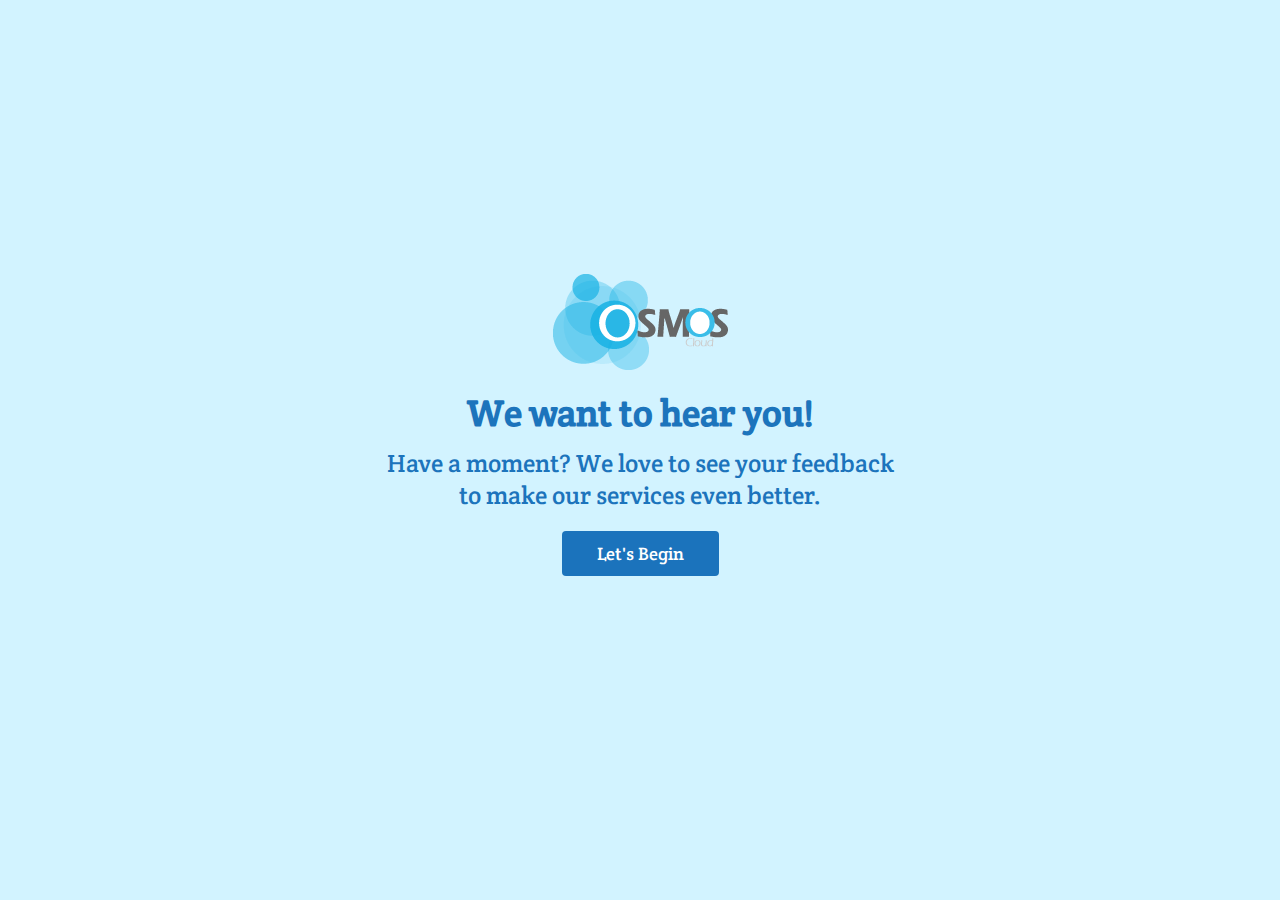
<file: index.html>
<!DOCTYPE html>
<html lang="en">
<!-- Start head -->

<head>
  <!-- Start Meta tags -->
  <meta charset="utf-8">
  <meta http-equiv="X-UA-Compatible" content="IE=edge">
  <meta name="description" content="Sample">
  <meta name="viewport" content="width=device-width, initial-scale=1.0">
  <meta name="keywords" content="Sample">
  <meta name="author" content="John Doe">
  <!-- Start title -->
  <title>Qustionaire</title>
  <!-- Start links -->
  <!-- IE Support -->
  <!--[if lt IE 9]>
    <script src="https://cdnjs.cloudflare.com/ajax/libs/html5shiv/3.7.3/html5shiv-printshiv.min.js"></script>
    <[end if]-->
  <!-- Google font -->
  <link href="https://fonts.googleapis.com/css?family=Crete+Round:400,400i&display=swap&subset=latin-ext"
    rel="stylesheet">
  <!-- Main CSS file -->
  <link rel="stylesheet" href="css/main.css">
</head>
<!-- End head -->
<!-- Start body -->

<body>
  <!-- === Start Front Section === -->
  <section class="front-section">
    <div class="container">
      <div class="content set-h full-h">
        <div class="inner-content text-center">
          <!-- Logo -->
          <div class="logo col-12">
            <img src="images/osmos_logo.png" class="img-fluid" alt="logo">
          </div>
          <!-- Heading -->
          <div class="heading col-12">
            <h1>We want to hear you!</h1>
            <h3>Have a moment? We love to see your feedback to make our services even better.</h3>
          </div>
          <!-- Start Button -->
          <div class="start-btn col-12">
            <button type="button">Let's Begin</button>
          </div>
        </div>
      </div>
    </div>
  </section>
  <!-- === End Front Section === -->

  <!-- === Start Questions Section === -->
  <section class="questions-section">
    <div class="container">
      <div class="content set-h half-h">
        <div class="inner-content">
          <!-- Start Question -->
          <div class="question">
            <div class="question-content dropdown-menu">
              <div class="title">
                <div class="icon">
                  <span class="question-num">1</span>
                  <img src="images/arrow.png" class="img-fluid">
                </div>
                <h2>What is your industry?</h2>
              </div>
              <div class="question-icon">
                <img src="images/profession.png" alt="profession" class="img-fluid">
              </div>
              <div class="input-container drop-menu">
                <div class="input-inner placeholder">
                  <input class="answer-input txtholder" id="select-industry" type="text" readonly>
                  <label>Select your industry</label>
                  <div class="arrow">
                    <img src="images/arrow-down.png" class="img-fluid">
                  </div>
                </div>
                <div class="dropdown">
                  <div class="filter placeholder">
                    <input type="text" class="txtholder">
                    <label>Search...</label>
                  </div>
                  <div class="items">
                    <div class="item">Apparel/Fashion</div>
                    <div class="item">Arts/Crafts</div>
                    <div class="item">Automotive</div>
                    <div class="item">Aviation/Aerospace</div>
                    <div class="item">Business Consultant</div>
                    <div class="item">Business Supplies/Equipment</div>
                    <div class="item">Civil/Social Organization</div>
                    <div class="item">Computer Hardware</div>
                    <div class="item">Computer Software</div>
                    <div class="item">Computer Networking</div>
                    <div class="item">Construction</div>
                    <div class="item">Consumer Electronics</div>
                    <div class="item">Consumer Goods</div>
                    <div class="item">Consumer Services</div>
                    <div class="item">Distribution</div>
                    <div class="item">Entertainment</div>
                    <div class="item">Events Services</div>
                    <div class="item">Facilities Services</div>
                    <div class="item">Furniture</div>
                    <div class="item">Graphic Design/Web Design</div>
                    <div class="item">Home Automation/Domotics</div>
                    <div class="item">Information Technology/IT</div>
                    <div class="item">Legal Services</div>
                    <div class="item">Leisure/Travel</div>
                    <div class="item">Machinery</div>
                    <div class="item">Marketing/Advertising/Sales</div>
                    <div class="item">Medical Equipment</div>
                    <div class="item">Mining</div>
                    <div class="item">Non-Profit</div>
                    <div class="item">Printing</div>
                    <div class="item">Translation</div>
                    <div class="item">Transportation</div>
                    <div class="item">Wholesale</div>
                    <div class="item hide-item">No results found</div>
                  </div>
                </div>
              </div>
            </div>
          </div>
          <!-- End Question -->

          <!-- Start Question -->
          <div class="question">
            <div class="question-content multi-txt">
              <div class="title">
                <div class="icon">
                  <span class="question-num">2</span>
                  <img src="images/arrow.png" class="img-fluid">
                </div>
                <h2>What would you say are the 2 main benefits of using Osmos?</h2>
              </div>
              <div class="question-icon">
                <img src="images/benefits.png" class="img-fluid">
              </div>
              <div class="input-container">
                <div class="input-inner placeholder">
                  <input type="text" class="answer-input txtholder" data-length="5">
                  <label>Type here...</label>
                </div>
                <div class="input-inner placeholder">
                  <input type="text" class="answer-input txtholder" data-length="5">
                  <label>Type here...</label>
                </div>
              </div>
            </div>
          </div>
          <!-- End Question -->

          <!-- Start Question -->
          <div class="question">
            <div class="question-content multi-txt">
              <div class="title">
                <div class="icon">
                  <span class="question-num">3</span>
                  <img src="images/arrow.png" class="img-fluid">
                </div>
                <h2>What was the average time spent creating quotes before Osmos, and how long it takes you now?</h2>
              </div>
              <div class="question-icon">
                <img src="images/time.png" class="img-fluid">
              </div>
              <div class="input-container">
                <div class="input-inner in-note placeholder">
                  <input type="number" class="answer-input txtholder" maxlength="3">
                  <label>Before Osmos</label>
                  <span class="inpute-note">/Minute</span>
                </div>
                <div class="input-inner in-note placeholder">
                  <input type="number" class="answer-input txtholder" maxlength="3">
                  <label>With Osmos</label>
                  <span class="inpute-note">/Minute</span>
                </div>
              </div>
            </div>
          </div>
          <!-- End Question -->

          <!-- Start Question -->
          <div class="question">
            <div class="question-content choose">
              <div class="title">
                <div class="icon">
                  <span class="question-num">4</span>
                  <img src="images/arrow.png" class="img-fluid">
                </div>
                <h2>Have you noticed an increase in quotes sent?</h2>
              </div>
              <div class="question-icon">
                <img src="images/increase.png" class="img-fluid">
              </div>
              <div class="input-container">
                <div class="input-inner">
                  <div class="choose-lbl">
                    <div class="choose-num">A</div>
                    <div class="txt">Yes, big improvement</div>
                    <input type="radio" name="increase-quotes">
                  </div>
                </div>
                <div class="input-inner">
                  <div class="choose-lbl">
                    <div class="choose-num">B</div>
                    <div class="txt">Yes, some improvement</div>
                    <input type="radio" name="increase-quotes">
                  </div>
                </div>
                <div class="input-inner">
                  <div class="choose-lbl">
                    <div class="choose-num">C</div>
                    <div class="txt">No improvement</div>
                    <input type="radio" name="increase-quotes">
                  </div>
                </div>
              </div>
            </div>
          </div>
          <!-- End Question -->

          <!-- Start Question -->
          <div class="question">
            <div class="question-content choose">
              <div class="title">
                <div class="icon">
                  <span class="question-num">5</span>
                  <img src="images/arrow.png" class="img-fluid">
                </div>
                <h2>Have you seen a spike on sales after you started using Osmos?</h2>
              </div>
              <div class="question-icon">
                <img src="images/best.png" class="img-fluid">
              </div>
              <div class="input-container">
                <div class="input-inner">
                  <div class="choose-lbl">
                    <div class="choose-num">A</div>
                    <div class="txt">Yes, but unrelated</div>
                    <input type="radio" name="increase-sales">
                  </div>
                </div>
                <div class="input-inner">
                  <div class="choose-lbl">
                    <div class="choose-num">B</div>
                    <div class="txt">Yes - Not really</div>
                    <input type="radio" name="increase-sales">
                  </div>
                </div>
                <div class="input-inner">
                  <div class="choose-lbl">
                    <div class="choose-num">C</div>
                    <div class="txt">all the same</div>
                    <input type="radio" name="increase-sales">
                  </div>
                </div>
              </div>
            </div>
          </div>
          <!-- End Question -->

          <!-- Start Question -->
          <div class="question">
            <div class="question-content choose">
              <div class="title">
                <div class="icon">
                  <span class="question-num">5</span>
                  <img src="images/arrow.png" class="img-fluid">
                </div>
                <h2>Would you recommend Osmos to friends and family?</h2>
              </div>
              <div class="question-icon">
                <img src="images/recommended.png" class="img-fluid">
              </div>
              <div class="input-container inline no-checkmark">
                <div class="input-inner">
                  <div class="choose-lbl">
                    <img src="images/sad-face.png" class="img-fluid">
                    <input type="radio" name="increase-sales">
                  </div>
                </div>
                <div class="input-inner">
                  <div class="choose-lbl">
                    <img src="images/normal-face.png" class="img-fluid">
                    <input type="radio" name="increase-sales">
                  </div>
                </div>
                <div class="input-inner">
                  <div class="choose-lbl">
                    <img src="images/happy-face.png" class="img-fluid">
                    <input type="radio" name="increase-sales">
                  </div>
                </div>
              </div>
            </div>
          </div>
          <!-- End Question -->

          <!-- Start Question -->
          <div class="question optional">
            <div class="question-content txtarea">
              <div class="title">
                <div class="icon">
                  <span class="question-num">7</span>
                  <img src="images/arrow.png" class="img-fluid">
                </div>
                <h2>Tell us anything</h2>
              </div>
              <div class="question-icon">
                <img src="images/talk.png" class="img-fluid">
              </div>
              <div class="input-container">
                <div class="input-inner placeholder">
                  <textarea class="answer-input txtholder"></textarea>
                  <label>Type here...</label>
                </div>
              </div>
            </div>
          </div>
          <!-- End Question -->

          <!-- Start Question -->
          <div class="question final">
            <div class="question-content">
              <div class="title">
                <h2>Thank You</h2>
              </div>
            </div>
          </div>
          <!-- End Question -->

        </div>
        <!-- Start Accept Button -->
        <div class="accept-btn-container">
          <div class="inner-acc-btn">
            <button class="accept-btn" type="button">
              <span class="txt">OK</span>
              <span class="check-icon">
                <img src="images/check-mark.png" class="img-fluid">
              </span>
            </button>
            <div class="note">press <strong>ENTER</strong></div>
          </div>
        </div>
        <!-- End Accept Button -->

        <!-- Start Progress Bar -->
        <div class="progress-container">
          <div class="progress-bar">
            <div class="progress-text">
              <div class="txt">
                <span class="percentage">0</span>
                % completed
              </div>
            </div>
            <div class="bar"><span class="inner-bar"></span></div>
          </div>
          <div class="control">
            <div class="arrow-control back">
              <img src="images/arrow-down-white.png" class="img-fluid">
            </div>
            <div class="arrow-control next">
              <img src="images/arrow-down-white.png" class="img-fluid">
            </div>
          </div>
        </div>
        <!-- End Progress Bar -->
      </div>
    </div>
  </section>
  <!-- === End Questions Section === -->

  <!-- === Start Review Section === -->
  <!-- === End Review Section === -->

  <!-- ====== Start Scripts ====== -->
  <!-- Main js file -->
  <script src="js/main.js"></script>
</body>
<!-- End body -->

</html>
</file>
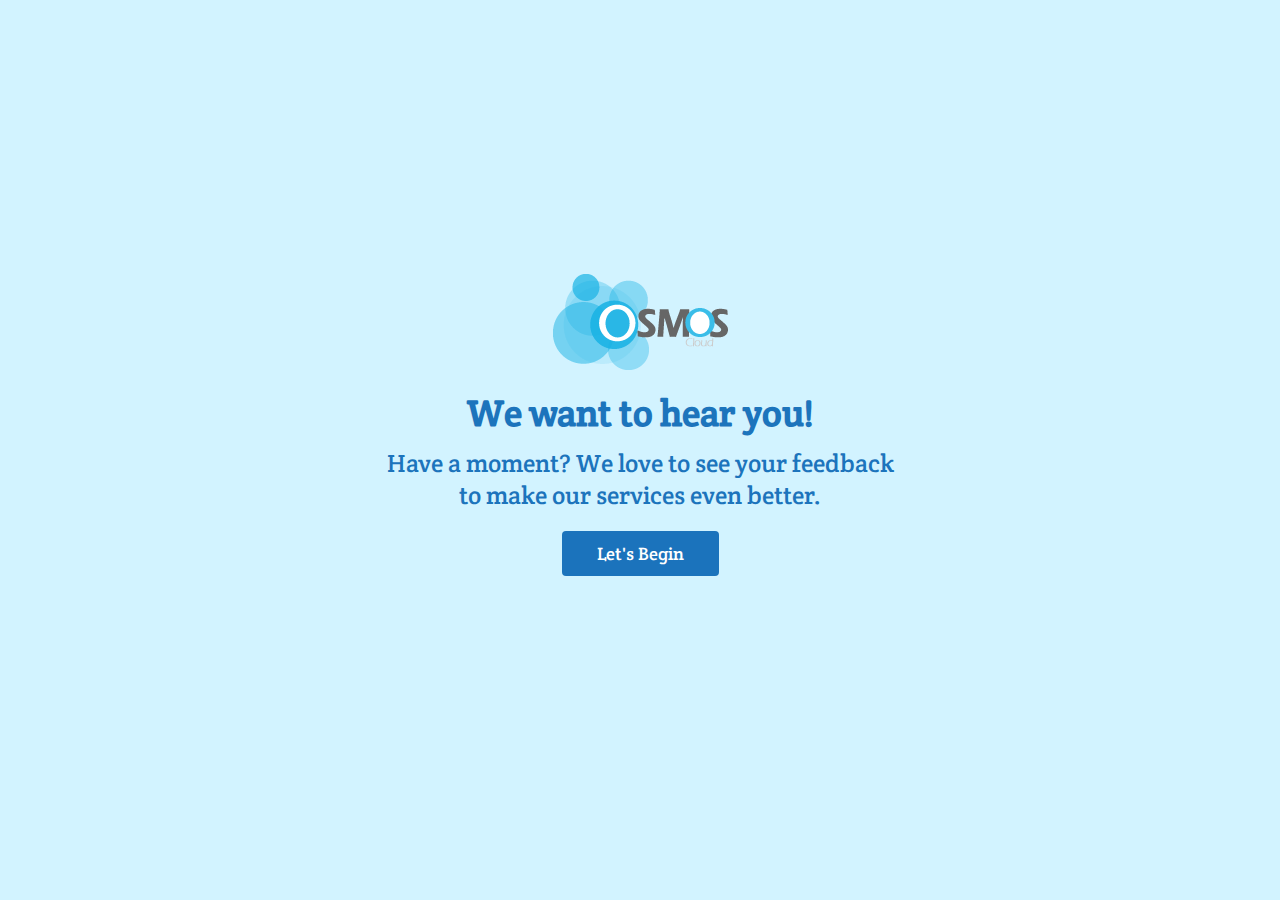
<file: Advanced Quiz/index.html>
<!DOCTYPE html>
<html lang="en">
<!-- Start head -->

<head>
  <!-- Start Meta tags -->
  <meta charset="utf-8">
  <meta http-equiv="X-UA-Compatible" content="IE=edge">
  <meta name="description" content="Sample">
  <meta name="viewport" content="width=device-width, initial-scale=1.0">
  <meta name="keywords" content="Sample">
  <meta name="author" content="John Doe">
  <!-- Start title -->
  <title>Qustionaire</title>
  <!-- Start links -->
  <!-- IE Support -->
  <!--[if lt IE 9]>
    <script src="https://cdnjs.cloudflare.com/ajax/libs/html5shiv/3.7.3/html5shiv-printshiv.min.js"></script>
    <[end if]-->
  <!-- Google font -->
  <link href="https://fonts.googleapis.com/css?family=Crete+Round:400,400i&display=swap&subset=latin-ext"
    rel="stylesheet">
  <!-- Main CSS file -->
  <link rel="stylesheet" href="css/main.css">
</head>
<!-- End head -->
<!-- Start body -->

<body>
  <div class="quiz-wrapper">
    <!-- === Start Front Section === -->
    <section class="front-section">
      <div class="container">
        <div class="content set-h full-h">
          <div class="inner-content text-center">
            <!-- Logo -->
            <div class="logo col-12">
              <img src="images/osmos_logo.png" class="img-fluid" alt="logo">
            </div>
            <!-- Heading -->
            <div class="heading col-12">
              <h1>We want to hear you!</h1>
              <h3>Have a moment? We love to see your feedback to make our services even better.</h3>
            </div>
            <!-- Start Button -->
            <div class="start-btn col-12">
              <button type="button">Let's Begin</button>
            </div>
          </div>
        </div>
      </div>
    </section>
    <!-- === End Front Section === -->

    <!-- === Start Questions Section === -->
    <section class="questions-section">
      <div class="container">
        <div class="content set-h half-h">
          <div class="inner-content">
            <!-- Start Question -->
            <div class="question" question-group="industry" question-type="selectbox" question-target="Computer Software">
              <div class="question-content dropdown-menu">
                <div class="question-order">
                  <div class="icon">
                    <span class="question-num">1</span>
                    <img src="images/arrow.png" class="img-fluid">
                  </div>
                </div>
                <div class="question-inner">
                  <div class="title">
                    <h2>What is your industry?</h2>
                  </div>
                  <div class="question-icon">
                    <img src="images/profession.png" alt="profession" class="img-fluid">
                  </div>
                  <div class="input-container drop-menu">
                    <div class="question-answer input-inner placeholder">
                      <input class="answer-input txtholder" id="select-industry" type="text" readonly>
                      <label>Select your industry</label>
                      <div class="arrow">
                        <img src="images/arrow-down.png" class="img-fluid">
                      </div>
                    </div>
                    <div class="dropdown">
                      <div class="filter placeholder">
                        <input type="text" class="txtholder">
                        <label>Search...</label>
                      </div>
                      <div class="items">
                        <div class="item">Apparel/Fashion</div>
                        <div class="item">Arts/Crafts</div>
                        <div class="item">Automotive</div>
                        <div class="item">Aviation/Aerospace</div>
                        <div class="item">Business Consultant</div>
                        <div class="item">Business Supplies/Equipment</div>
                        <div class="item">Civil/Social Organization</div>
                        <div class="item">Computer Hardware</div>
                        <div class="item">Computer Software</div>
                        <div class="item">Computer Networking</div>
                        <div class="item">Construction</div>
                        <div class="item">Consumer Electronics</div>
                        <div class="item">Consumer Goods</div>
                        <div class="item">Consumer Services</div>
                        <div class="item">Distribution</div>
                        <div class="item">Entertainment</div>
                        <div class="item">Events Services</div>
                        <div class="item">Facilities Services</div>
                        <div class="item">Furniture</div>
                        <div class="item">Graphic Design/Web Design</div>
                        <div class="item">Home Automation/Domotics</div>
                        <div class="item">Information Technology/IT</div>
                        <div class="item">Legal Services</div>
                        <div class="item">Leisure/Travel</div>
                        <div class="item">Machinery</div>
                        <div class="item">Marketing/Advertising/Sales</div>
                        <div class="item">Medical Equipment</div>
                        <div class="item">Mining</div>
                        <div class="item">Non-Profit</div>
                        <div class="item">Printing</div>
                        <div class="item">Translation</div>
                        <div class="item">Transportation</div>
                        <div class="item">Wholesale</div>
                        <div class="item hide-item">No results found</div>
                      </div>
                    </div>
                  </div>
                </div>
              </div>
            </div>
            <!-- End Question -->

            <!-- Start Question -->
            <div class="question">
              <div class="question-content multi-txt">
                <div class="question-order">
                  <div class="icon">
                    <span class="question-num">2</span>
                    <img src="images/arrow.png" class="img-fluid">
                  </div>
                </div>
                <div class="question-inner">
                  <div class="title">
                    <h2>What would you say are the 2 main benefits of using Osmos?</h2>
                  </div>
                  <div class="question-icon">
                    <img src="images/benefits.png" class="img-fluid">
                  </div>
                  <div class="question-answer input-container">
                    <div class="input-inner placeholder">
                      <input type="text" class="answer-input txtholder" data-length="5">
                      <label>Type here...</label>
                    </div>
                    <div class="input-inner placeholder">
                      <input type="text" class="answer-input txtholder" data-length="5">
                      <label>Type here...</label>
                    </div>
                  </div>
                </div>
              </div>
            </div>
            <!-- End Question -->

            <!-- Start Question -->
            <div class="question">
              <div class="question-content multi-txt">
                <div class="question-order">
                  <div class="icon">
                    <span class="question-num">3</span>
                    <img src="images/arrow.png" class="img-fluid">
                  </div>
                </div>
                <div class="question-inner">
                  <div class="title">
                    <h2>What was the average time spent creating quotes before Osmos, and how long it takes you now?</h2>
                  </div>
                  <div class="question-icon">
                    <img src="images/time.png" class="img-fluid">
                  </div>
                  <div class="input-container question-answer">
                    <div class="input-inner in-note">
                      <div class="input-box placeholder">
                        <input type="number" class="answer-input txtholder" maxlength="3">
                        <label>Before Osmos</label>
                      </div>
                      <span class="input-note">/Minute</span>
                    </div>
                    <div class="input-inner in-note">
                      <div class="input-box placeholder">
                        <input type="number" class="answer-input txtholder" maxlength="3">
                        <label>With Osmos</label>
                      </div>
                      <span class="input-note">/Minute</span>
                    </div>
                  </div>
                </div>
              </div>
            </div>
            <!-- End Question -->

            <!-- Start Question -->
            <div class="question" question-child="industry">
              <div class="question-content choose">
                <div class="question-order">
                  <div class="icon">
                    <span class="question-num">4444</span>
                    <img src="images/arrow.png" class="img-fluid">
                  </div>
                </div>
                <div class="question-inner">
                  <div class="title">
                    <h2>Have you noticed an increase in quotes sent?</h2>
                  </div>
                  <div class="question-icon">
                    <img src="images/increase.png" class="img-fluid">
                  </div>
                  <div class="input-container question-answer">
                    <div class="input-inner">
                      <div class="choose-lbl">
                        <div class="choose-num">A</div>
                        <div class="txt">Yes, big improvement</div>
                        <input type="radio" name="increase-quotes" value="Yes, big improvement">
                      </div>
                    </div>
                    <div class="input-inner">
                      <div class="choose-lbl">
                        <div class="choose-num">B</div>
                        <div class="txt">Yes, some improvement</div>
                        <input type="radio" name="increase-quotes" value="Yes, some improvement">
                      </div>
                    </div>
                    <div class="input-inner">
                      <div class="choose-lbl">
                        <div class="choose-num">C</div>
                        <div class="txt">No improvement</div>
                        <input type="radio" name="increase-quotes" value="No improvement">
                      </div>
                    </div>
                  </div>
                </div>
              </div>
            </div>
            <!-- End Question -->

            <!-- Start Question -->
            <div class="question" question-group="quotes" question-type="checkbox" question-target="b">
              <div class="question-content choose">
                <div class="question-order">
                  <div class="icon">
                    <span class="question-num">4</span>
                    <img src="images/arrow.png" class="img-fluid">
                  </div>
                </div>
                <div class="question-inner">
                  <div class="title">
                    <h2>Have you noticed an increase in quotes sent?</h2>
                  </div>
                  <div class="question-icon">
                    <img src="images/increase.png" class="img-fluid">
                  </div>
                  <div class="input-container question-answer">
                    <div class="input-inner">
                      <div class="choose-lbl">
                        <div class="choose-num">A</div>
                        <div class="txt">Yes, big improvement</div>
                        <input type="radio" name="increase-quotes" value="Yes, big improvement">
                      </div>
                    </div>
                    <div class="input-inner">
                      <div class="choose-lbl">
                        <div class="choose-num">B</div>
                        <div class="txt">Yes, some improvement</div>
                        <input type="radio" name="increase-quotes" value="Yes, some improvement">
                      </div>
                    </div>
                    <div class="input-inner">
                      <div class="choose-lbl">
                        <div class="choose-num">C</div>
                        <div class="txt">No improvement</div>
                        <input type="radio" name="increase-quotes" value="No improvement">
                      </div>
                    </div>
                  </div>
                </div>
              </div>
            </div>
            <!-- End Question -->

            <!-- Start Question -->
            <div class="question" question-child="quotes">
              <div class="question-content choose">
                <div class="question-order">
                  <div class="icon">
                    <span class="question-num">44444</span>
                    <img src="images/arrow.png" class="img-fluid">
                  </div>
                </div>
                <div class="question-inner">
                  <div class="title">
                    <h2>Have you noticed an increase in quotes sent?</h2>
                  </div>
                  <div class="question-icon">
                    <img src="images/increase.png" class="img-fluid">
                  </div>
                  <div class="input-container question-answer">
                    <div class="input-inner">
                      <div class="choose-lbl">
                        <div class="choose-num">A</div>
                        <div class="txt">Yes, big improvement</div>
                        <input type="radio" name="increase-quotes" value="Yes, big improvement">
                      </div>
                    </div>
                    <div class="input-inner">
                      <div class="choose-lbl">
                        <div class="choose-num">B</div>
                        <div class="txt">Yes, some improvement</div>
                        <input type="radio" name="increase-quotes" value="Yes, some improvement">
                      </div>
                    </div>
                    <div class="input-inner">
                      <div class="choose-lbl">
                        <div class="choose-num">C</div>
                        <div class="txt">No improvement</div>
                        <input type="radio" name="increase-quotes" value="No improvement">
                      </div>
                    </div>
                  </div>
                </div>
              </div>
            </div>
            <!-- End Question -->

            <!-- Start Question -->
            <div class="question" question-group="sales" question-type="checkbox" question-target="a">
              <div class="question-content choose">
                <div class="question-order">
                  <div class="icon">
                    <span class="question-num">5</span>
                    <img src="images/arrow.png" class="img-fluid">
                  </div>
                </div>
                <div class="question-inner">
                  <div class="title">
                    <h2>Have you seen a spike on sales after you started using Osmos?</h2>
                  </div>
                  <div class="question-icon">
                    <img src="images/best.png" class="img-fluid">
                  </div>
                  <div class="input-container question-answer">
                    <div class="input-inner">
                      <div class="choose-lbl">
                        <div class="choose-num">A</div>
                        <div class="txt">Yes, but unrelated</div>
                        <input type="radio" name="increase-sales" value="Yes, but unrelated">
                      </div>
                    </div>
                    <div class="input-inner">
                      <div class="choose-lbl">
                        <div class="choose-num">B</div>
                        <div class="txt">Yes - Not really</div>
                        <input type="radio" name="increase-sales" value="Yes - Not really">
                      </div>
                    </div>
                    <div class="input-inner">
                      <div class="choose-lbl">
                        <div class="choose-num">C</div>
                        <div class="txt">all the same</div>
                        <input type="radio" name="increase-sales" value="all the same">
                      </div>
                    </div>
                  </div>
                </div>
              </div>
            </div>
            <!-- End Question -->

            <!-- Start Question -->
            <div class="question" question-child="sales">
              <div class="question-content choose">
                <div class="question-order">
                  <div class="icon">
                    <span class="question-num">55555</span>
                    <img src="images/arrow.png" class="img-fluid">
                  </div>
                </div>
                <div class="question-inner">
                  <div class="title">
                    <h2>Have you seen a spike on sales after you started using Osmos?</h2>
                  </div>
                  <div class="question-icon">
                    <img src="images/best.png" class="img-fluid">
                  </div>
                  <div class="input-container question-answer">
                    <div class="input-inner">
                      <div class="choose-lbl">
                        <div class="choose-num">A</div>
                        <div class="txt">Yes, but unrelated</div>
                        <input type="radio" name="increase-sales" value="Yes, but unrelated">
                      </div>
                    </div>
                    <div class="input-inner">
                      <div class="choose-lbl">
                        <div class="choose-num">B</div>
                        <div class="txt">Yes - Not really</div>
                        <input type="radio" name="increase-sales" value="Yes - Not really">
                      </div>
                    </div>
                    <div class="input-inner">
                      <div class="choose-lbl">
                        <div class="choose-num">C</div>
                        <div class="txt">all the same</div>
                        <input type="radio" name="increase-sales" value="all the same">
                      </div>
                    </div>
                  </div>
                </div>
              </div>
            </div>
            <!-- End Question -->

            <!-- Start Question -->
            <div class="question">
              <div class="question-content choose">
                <div class="question-order">
                  <div class="icon">
                    <span class="question-num">6</span>
                    <img src="images/arrow.png" class="img-fluid">
                  </div>
                </div>
                <div class="question-inner">
                  <div class="title">
                    <h2>Would you recommend Osmos to friends and family?</h2>
                  </div>
                  <div class="question-icon">
                    <img src="images/recommended.png" class="img-fluid">
                  </div>
                  <div class="input-container inline no-checkmark question-answer">
                    <div class="input-inner">
                      <div class="choose-lbl">
                        <img src="images/sad-face.png" class="img-fluid">
                        <input type="radio" name="recommend" value="Sad">
                      </div>
                    </div>
                    <div class="input-inner">
                      <div class="choose-lbl">
                        <img src="images/normal-face.png" class="img-fluid">
                        <input type="radio" name="recommend" value="Okay">
                      </div>
                    </div>
                    <div class="input-inner">
                      <div class="choose-lbl">
                        <img src="images/happy-face.png" class="img-fluid">
                        <input type="radio" name="recommend" value="Happy">
                      </div>
                    </div>
                  </div>
                </div>
              </div>
            </div>
            <!-- End Question -->

            <!-- Start Question -->
            <div class="question optional">
              <div class="question-content txtarea">
                <div class="question-order">
                  <div class="icon">
                    <span class="question-num">7</span>
                    <img src="images/arrow.png" class="img-fluid">
                  </div>
                </div>
                <div class="question-inner">
                  <div class="title">
                    <h2>Tell us anything</h2>
                  </div>
                  <div class="question-icon">
                    <img src="images/talk.png" class="img-fluid">
                  </div>
                  <div class="input-container question-answer">
                    <div class="input-inner placeholder">
                      <textarea class="answer-input txtholder"></textarea>
                      <label>Type here...</label>
                    </div>
                  </div>
                </div>
              </div>
            </div>
            <!-- End Question -->

            <!-- Start Question -->
            <div class="question final">
              <div class="question-content">
                <div class="title">
                  <h2>Thank You</h2>
                </div>
              </div>
            </div>
            <!-- End Question -->

          </div>
          <!-- Start Accept Button -->
          <div class="accept-btn-container">
            <div class="inner-acc-btn">
              <button class="accept-btn" type="button">
                <span class="txt">OK</span>
                <span class="check-icon">
                  <img src="images/check-mark.png" class="img-fluid">
                </span>
              </button>
              <div class="note">press <strong>ENTER</strong></div>
            </div>
          </div>
          <!-- End Accept Button -->

          <!-- Start Progress Bar -->
          <div class="progress-container">
            <div class="progress-bar">
              <div class="progress-text">
                <div class="txt">
                  <span class="percentage">0</span>
                  % completed
                </div>
              </div>
              <div class="bar"><span class="inner-bar"></span></div>
            </div>
            <div class="control">
              <button class="arrow-control back" type="button">
                <img src="images/arrow-down-white.png" class="img-fluid">
              </button>
              <button class="arrow-control next" type="button">
                <img src="images/arrow-down-white.png" class="img-fluid">
              </button>
            </div>
          </div>
          <!-- End Progress Bar -->
        </div>
      </div>
    </section>
    <!-- === End Questions Section === -->

    <!-- === Start Review Section === -->
    <!-- === End Review Section === -->
  </div>

  <!-- ====== Start Scripts ====== -->
  <!-- Main js file -->
  <script src="js/main.js"></script>
</body>
<!-- End body -->

</html>
</file>
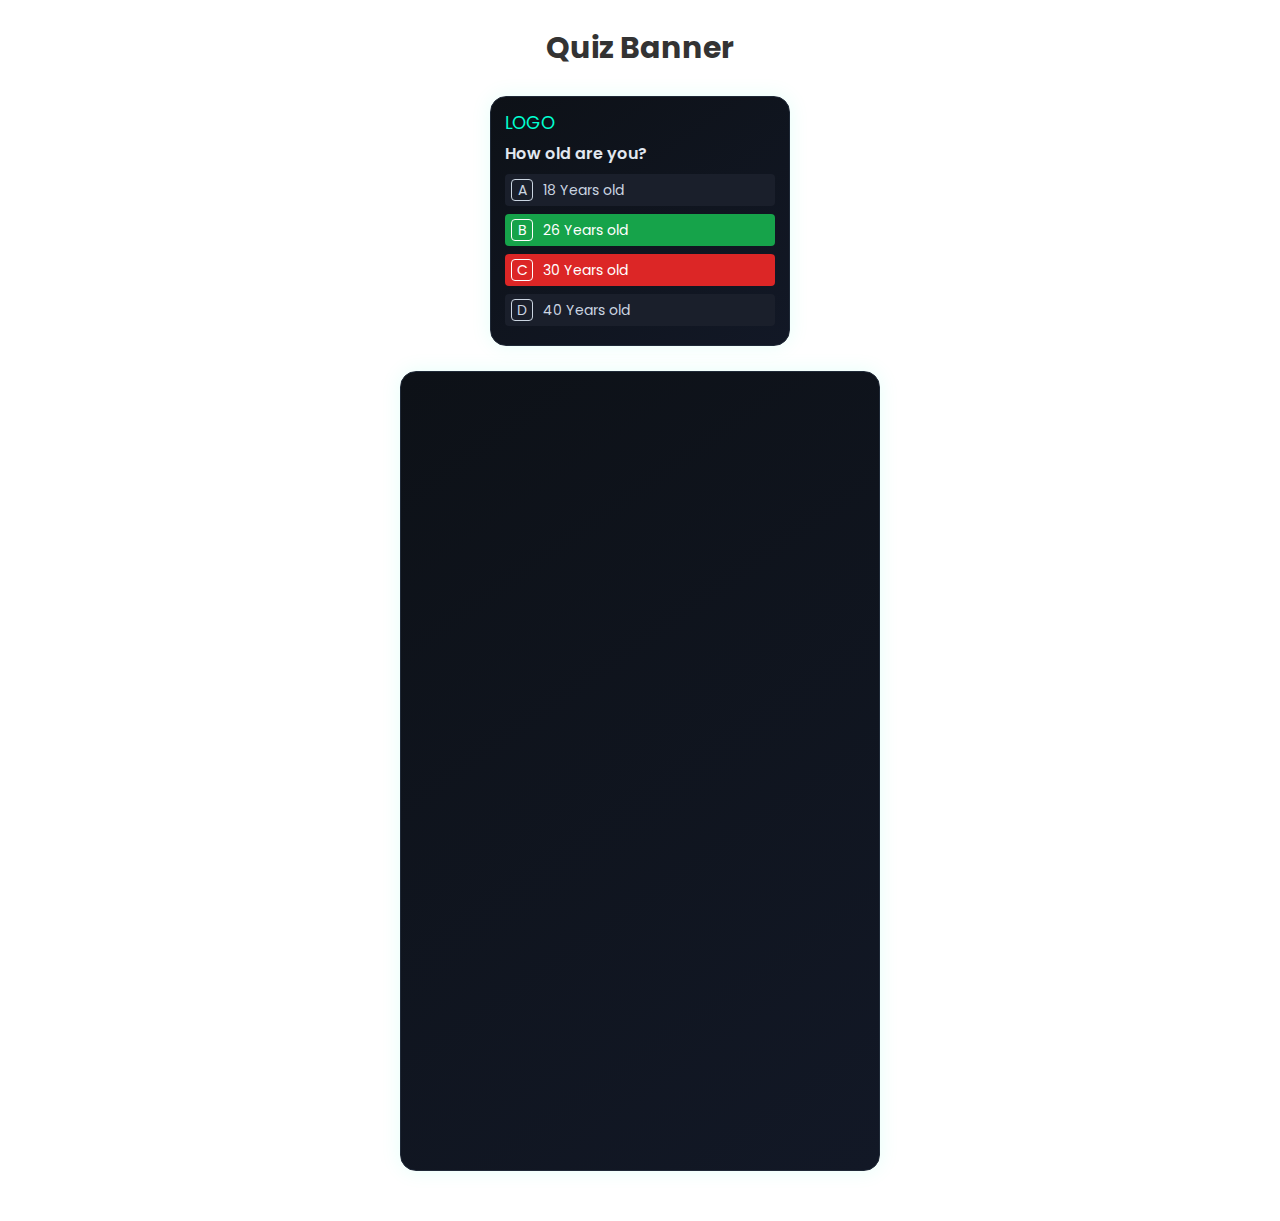
<file: Mini Basic Quiz/index.html>
<!DOCTYPE html>
<html lang="en">
<head>
  <meta charset="UTF-8">
  <meta name="viewport" content="width=device-width, initial-scale=1.0">
  <title>Document</title>
  <link rel="stylesheet" href="style.css">
  <link rel="preconnect" href="https://fonts.googleapis.com">
  <link rel="preconnect" href="https://fonts.gstatic.com" crossorigin>
  <link href="https://fonts.googleapis.com/css2?family=Poppins:ital,wght@0,100;0,200;0,300;0,400;0,500;0,600;0,700;0,800;0,900;1,100;1,200;1,300;1,400;1,500;1,600;1,700;1,800;1,900&family=Roboto:ital,wght@0,100..900;1,100..900&display=swap" rel="stylesheet">
</head>
<body>

  <main class="wrapper">
    <div class="heading">
      <h1>Quiz Banner</h1>
    </div>
    <!-- === *** Start Banner 1 *** === -->
    <section class="banner-container banner-1">
      <div class="content">
        <!-- Logo -->
        <a class="logo" href="#">LOGO</a>
        <!-- Slides Container -->
        <div class="slides">
          <!-- Start Slide -->
          <div class="slide">
            <div class="slide-content">
              <!-- Question -->
              <div class="slide-title">
                <p>How old are you?</p>
              </div>
              <!-- Answers -->
              <div class="slide-answers">
                <div class="slide-answer">
                  <div class="answer-inner">
                    <p class="answer-num">A</p>
                    <p>18 Years old</p>
                  </div>
                </div>
                <div class="slide-answer correct">
                  <div class="answer-inner">
                    <p class="answer-num">B</p>
                    <p>26 Years old</p>
                  </div>
                  <!-- <div class="symbol correct-symbol">
                    <svg xmlns="http://www.w3.org/2000/svg" xmlns:xlink="http://www.w3.org/1999/xlink" version="1.1" width="14" height="18" x="0" y="0" viewBox="0 0 511.985 511.985" xml:space="preserve" class=""><path d="M500.088 83.681c-15.841-15.862-41.564-15.852-57.426 0L184.205 342.148 69.332 227.276c-15.862-15.862-41.574-15.862-57.436 0-15.862 15.862-15.862 41.574 0 57.436l143.585 143.585c7.926 7.926 18.319 11.899 28.713 11.899 10.394 0 20.797-3.963 28.723-11.899l287.171-287.181c15.862-15.851 15.862-41.574 0-57.435z" fill="currentColor"/></svg>
                  </div> -->
                </div>
                <div class="slide-answer wrong">
                  <div class="answer-inner">
                    <p class="answer-num">C</p>
                    <p>30 Years old</p>
                  </div>
                  <!-- <div class="symbol wrong-symbol">
                    <div></div>
                  </div> -->
                </div>
                <div class="slide-answer">
                  <div class="answer-inner">
                    <p class="answer-num">D</p>
                    <p>40 Years old</p>
                  </div>
                </div>
              </div>
            </div>
          </div>
          <!-- End Slide -->
        </div>
      </div>
      <!-- Popup -->
      <div class="popup-container">
        <div class="popup-box">
          <div class="popup-content">
            <p>You have <span class="num">2</span> attempts left!</p>
            <button type="button">OK</button>
          </div>
        </div>
      </div>
    </section>
    <!-- === *** End Banner 1 *** === -->

    <!-- === *** Start Banner 2 *** === -->
    <section class="banner-container banner-2">
      <div class="content">

      </div>
    </section>
    <!-- === *** End Banner 2 *** === -->
  </main>
  
</body>
</html>
</file>
<file: css/main.css>
* {
  box-sizing: border-box;
}
body {
  margin: 0;
  padding: 0;
  font-family: 'Crete Round', serif;

  font-size: 14px;
  background-color: #d2f3ff;
  color: rgb(28, 116, 188);
}
.container {
  padding: 0 15px;
  max-width: 1170px;
  margin: 0 auto;
  height: 100%;
}
.content {
  display: flex;
  justify-content: center;
  align-items: center;
  flex-wrap: wrap;
}
button {
  background-color: #1b73bc;
  border: none;
  color: #fff;
  outline: none;
  padding: 11px 35px;
  font-family: inherit;
  font-size: 18px;
  border-radius: 4px;
  cursor: pointer;
  transition: all .25s ease-in-out;
}
button:hover {
  background-color: rgb(62, 137, 198);
}
button:active {
  outline: none;
  transform: scale(.97);
}
.col-12 {
  width: 100%;
  flex: 0 0 100%;
}
.text-center {
  text-align: center;
}
.img-fluid {
  width: 100%;
  height: auto;
}
h1,h2,h3,h4,h5,h6,p {
  margin: 0 0 10px 0;
}
h1 {
  font-size: 37px;
}
input {
  border: none;
  background-color: transparent;
  font-family: inherit;
  outline: none;
  color: #1b73bc;
  font-size: 31px;
  font-weight: 500;
}
.hide-item,
.dropdown,
.hide {
  display: none;
}
.fade-out {
  opacity: 0;
  animation: fadeOut .25s linear;
}
.fade-in {
  opacity: 1;
  animation: fadeIn .25s linear;
}
/*** Start Front Section ***/
.front-section.active {
  padding: 10px;
  background-color: rgba(255,255,255,.3);
  transition: all .2s linear;
}
.front-section .inner-content {
  max-width: 510px;
  padding-bottom: 50px;
  transition: all .2s linear;
}
.front-section .logo {
  width: 175px;
  margin: 0 auto 15px auto;
  transition: all .2s linear;
}
.front-section h3 {
  font-size: 25px;
  font-weight: 500;
}
.front-section .heading {
  margin-bottom: 10px;
  overflow: hidden;
}
.front-section .start-btn {
  overflow: hidden;
}
.front-section.active .inner-content {
  padding-bottom: 0px;
}
.front-section.active .logo {
  width: 120px;
  margin-bottom: 0px;
}
@media only screen and (max-width: 500px) {
  h1 {
    font-size: 28px;
  }
  .front-section h3 {
    font-size: 20px;
  }
}
/*** End Front Section ***/

/*** Start Questions Section ***/
.questions-section {
  display: none;
  opacity: 0;
  overflow: hidden;
}
.questions-section.active {
  display: block;
  opacity: 1;
}
.questions-section .content {
  position: relative;
  align-items: inherit;
}
.questions-section .inner-content {
  position: relative;
  width: 100%;
  padding-left: 50px;
}
.questions-section h1 {
  font-weight: 500;
}
.questions-section .title {
  display: flex;
  margin-bottom: 15px;
  align-items: center;
}
.questions-section .title .icon {
  display: flex;
  align-items: center;
  padding-bottom: 9px;
  margin-right: 10px;
}
.questions-section .title .icon img {
  width: 14px;
  margin-top: 1px;
}
.questions-section .title .icon .question-num {
  font-size: 24px;
  margin-right: 2px;
  margin-bottom: 2px;
}
.questions-section h2 {
  font-size: 30px;
  font-weight: 500;
}
.questions-section .input-container,
.questions-section .input-inner {
  position: relative;
  min-height: 52px;
}
.questions-section .input-container.inline {
  display: flex;
}
.questions-section .question.final h2 {
  font-size: 45px;
}
.questions-section .question-content.txtarea .input-container,
.questions-section .question-content.txtarea .input-inner {
  min-height: 120px;
}
.questions-section .input-inner textarea,
.questions-section .input-inner input {
  font-family: inherit;
  position: absolute;
  left: 35px;
  width: 100%;
  border-bottom: 1px solid #9ecdec;
  padding-bottom: 10px;
  z-index: 2;
}
.questions-section .question-content.dropdown-menu .input-inner input {
  padding-right: 35px;
}
.questions-section .input-inner textarea {
  background-color: transparent;
  border: none;
  border: 1px solid #1c74bc;
  height: 120px;
  padding: 10px;
  color: #1c74bc;
  font-size: 22px;
  border-radius: 4px;
  background-color: rgba(156, 216, 242,.15);
  outline: none;
}
.questions-section .question-content.range .input-inner input {
  -webkit-appearance: none;
  appearance: none;
  position: relative;
  padding: 0;
  margin: 0;
  background: #9cd8f2;
  border-radius: 4px;
  height: 10px;
}
.questions-section .question-content.range .input-inner input::-webkit-slider-thumb {
  -webkit-appearance: none;
  appearance: none;
  border-radius: 100%;
  background-color: #1c74bc;
  width: 25px;
  height: 25px;
  cursor: pointer;
}
.questions-section .question-content.range .input-inner input::-moz-range-thumb {
  -webkit-appearance: none;
  appearance: none;
  border-radius: 100%;
  background-color: #1c74bc;
  width: 25px;
  height: 25px;
  border: none;
  cursor: pointer;
}
.questions-section .question-content.range .input-inner .range-value {
  padding-left: 40px;
  padding-top: 17px;
  font-size: 22px;
}
.questions-section .input-inner .choose-lbl,
.questions-section .input-inner label {
  position: absolute;
  left: 35px;
  width: 100%;
  font-size: 31px;
  color: #9ecdec;
  cursor: text;
  -webkit-user-select: none;
  -moz-user-select: none;
  user-select: none;
  z-index: 1;
}
.questions-section .question-content.choose .input-inner .choose-lbl {
  color: #1b73bc;
  position: relative;
  font-size: 20px;
  display: flex;
  align-items: center;
  padding: 10px 35px 10px 10px;
  border-radius: 4px;
  border: 1px solid #1b73bc;
  background-color: rgba(28, 116, 188, 0.1);
  cursor: pointer;
}
.questions-section .question-content.choose .input-container.inline .input-inner .choose-lbl {
  padding: 10px;
}
.questions-section .question-content.choose .input-inner .choose-lbl:hover {
  background-color: rgba(28, 116, 188, 0.3);
}
.questions-section .question-content.choose .input-inner .choose-lbl .choose-num {
  position: relative;
  font-size: 16px;
  width: 24px;
  text-align: center;
  line-height: 21px;
  height: 24px;
  padding-left: 1px;
  margin-right: 10px;
  border-radius: 4px;
  border: 1px solid #1b73bc;
  background-color: #d2f3ff;
}
.questions-section .question-content.choose .input-inner .choose-lbl:hover .choose-num::before {
  content: "Key";
  position: absolute;
  top: -1px;
  left: -26px;
  background-color: #d2f3ff;
  border: 1px solid #1b73bc;
  font-size: 13px;
  height: 100%;
  border-right: 0;
  padding-left: 6px;
  border-top-left-radius: 4px;
  border-bottom-left-radius: 4px;
}
.questions-section .question-content.choose .input-container:not(.no-checkmark) .input-inner .choose-lbl.active::after {
  content: "";
  position: absolute;
  display: block;
  width: 15px;
  height: 15px;
  top: 50%;
  transform: translateY(-50%);
  right: 10px;
  background-size: contain;
  background-repeat: no-repeat;
  background-position: center center;
  background-image: url(../images/check-mark-blue.png);
}
.questions-section .question-content.choose .input-inner .choose-lbl.active {
  animation: chooseCheck .4s ease-in-out;
}
.questions-section .question-content.choose .input-inner .choose-lbl input {
  position: absolute;
  top: 0;
  left: 0;
  margin: 0;
  padding: 0;
  width: 0;
  height: 0;
  opacity: 0;
}
.questions-section .question-content.choose .input-inner .choose-lbl .txt {
  margin-top: -1px;
}
.questions-section .question-content.choose .input-inner {
  min-height: auto;
  margin-bottom: 8px;
}
.questions-section .question-content.choose .input-container.inline .input-inner {
  flex: 0 0 33.33%;
  padding: 0 10px;
}
.questions-section .question-content.multi-txt .input-inner {
  margin-bottom: 15px;
}
.questions-section .question-content.multi-txt .input-inner:last-child {
  margin-bottom: 0px;
}
.questions-section .question-content .input-inner.in-note .inpute-note {
  position: absolute;
  right: -35px;
  font-size: 31px;
  bottom: 10px;
}
.questions-section .input-inner.in-note label,
.questions-section .input-inner.in-note input {
  width: calc(100% - 120px);
}
.questions-section .question-content.txtarea .input-inner label {
  font-size: 22px;
  top: 10px;
  left: 46px;
}
.questions-section .input-inner .arrow {
  width: 20px;
  position: absolute;
  right: -34px;
  top: 50%;
  transform: translateY(-50%);
  transition: transform .25s linear;
}
.questions-section .dropdown {
  position: absolute;
  top: 52px;
  width: 100%;
  left: 35px;
  overflow: auto;
  color: #fff;
  height: 0px;
  background-color: #1b74bc;
  box-shadow: 0 3px 5px 0px rgba(0,0,0,.15);
  z-index: 1;
}
.questions-section .drop-menu.active .dropdown {
  display: block;
}
.questions-section .drop-menu.arrow-active .arrow {
  transform: rotate(180deg);
}
.questions-section .dropdown .item {
  font-size: 18px;
  padding: 15px;
  border-bottom: 1px solid #1364a7;
  cursor: pointer;
  -webkit-user-select: none;
  -moz-user-select: none;
  user-select: none;
}
.questions-section .dropdown .item:last-child {
  border-bottom: none;
}
.questions-section .dropdown .item:not(:last-child):hover {
  background-color: rgba(0,0,0,.12);
}
.questions-section .dropdown .filter {
  position: relative;
  padding: 15px;
}
.questions-section .dropdown .filter input {
  width: 100%;
  background-color: rgba(0,0,0,.12);
  color: #fff;
  padding: 8px 15px;
  font-size: 18px;
}
.questions-section .dropdown .filter label {
  position: absolute;
  top: 23px;
  left: 30px;
  font-size: 18px;
  color: #4c8cc1;
}
.questions-section .question {
  display: none;
  max-width: 675px;
  position: absolute;
  width: 100%;
  top: 50%;
  transform: translateY(-50%);
}
.questions-section .question.ready {
  display: block;
  top: 50%;
  opacity: 0;
}
.questions-section .question.ready2 {
  display: block;
  top: 50%;
  opacity: 0;
}
.questions-section .question.active2,
.questions-section .question.active {
  display: block;
  opacity: 1;
}
.questions-section .question.active2 {
  opacity: 0;
}
.questions-section .question-icon {
  width: 71px;
  margin-bottom: 30px;
  margin-left: 35px;
}
.questions-section .question-content.dropdown-menu .input-container.drop-menu .input-inner input,
.questions-section .question-content.dropdown-menu .input-container.drop-menu .input-inner label {
  cursor: pointer;
}
.questions-section .accept-btn-container {
  display: none;
  position: absolute;
  left: 85px;
  z-index: 0;
}
.questions-section .accept-btn-container.active {
  display: block;
  animation: acceptBtn .25s ease-in-out;
}
.questions-section .inner-acc-btn {
  display: flex;
  align-items: center;
}
.questions-section .accept-btn {
  display: flex;
  justify-content: center;
  align-items: center;
  font-weight: bold;
  padding: 8px 16px;
  font-size: 20px;
  margin-right: 12px;
}
.questions-section .accept-btn .check-icon {
  width: 16px;
  margin-left: 6px;
}
.questions-section .accept-btn-container .note {
  font-size: 13px;
  padding-bottom: 5px;
}
.questions-section .accept-btn-container .note strong {
  font-size: 12px;
}
.questions-section .progress-container {
  display: none;
  align-items: flex-end;
  position: absolute;
  bottom: -32px;
  right: 0;
  color: rgb(0, 154, 210);
  -webkit-user-select: none;
  -moz-user-select: none;
  user-select: none;
}
.questions-section .progress-container.active {
  display: flex;
  bottom: 20px;
  animation: progressContainer .25s linear;
}
.questions-section .progress-container.done {
  opacity: 0;
  animation: progressContainer2 .25s linear;
}
.questions-section .progress-container .progress-bar {
  margin-right: 15px;
  font-size: 15px;
}
.questions-section .progress-container .control {
  display: flex;
  align-items: center;
}
.questions-section .progress-container .control .arrow-control {
  position: relative;
  width: 38px;
  padding: 7px 11px;
  background-color: #1b73bc;
  cursor: pointer;
  transition: all .25s ease-in-out;
  overflow: hidden;
}
.questions-section .progress-container .control .arrow-control.inactive::before {
  content: " ";
  position: absolute;
  top: 0;
  left: 0;
  width: 100%;
  height: 100%;
  background-color: rgba(189, 189, 189, 0.2);
  cursor: auto;
  z-index: 1;
}
.questions-section .progress-container .control .arrow-control.active:hover {
  background-color: rgb(62, 137, 198);
}
.questions-section .progress-container .control .arrow-control.back {
  border-top-left-radius: 4px;
  border-bottom-left-radius: 4px;
  border-right: 1px solid #9ecdec;
  padding: 7px 10.5px;
}
.questions-section .progress-container .control .arrow-control.back img {
  transform: rotate(180deg);
}
.questions-section .progress-container .control .arrow-control.next {
  border-top-right-radius: 4px;
  border-bottom-right-radius: 4px;
}
.questions-section .progress-container .progress-bar .bar {
  position: relative;
  width: 200px;
  border-radius: 35px;
  height: 4px;
  margin-top: 5px;
  margin-bottom: 4px;
  background-color: rgba(0, 154, 210,.3);
  overflow: hidden;
}
.questions-section .bar .inner-bar {
  position: absolute;
  left: 0;
  top: 0;
  width: 0%;
  height: 100%;
  background-color: rgb(0, 154, 210);
}
@media only screen and (min-width: 1600px) {
  .questions-section .inner-content {
    padding-left: 0px;
  }
}
@media only screen and (max-width: 991px) {
  .questions-section .inner-content {
    padding-left: 10px;
  }
  .questions-section .accept-btn-container {
    left: 45px;
  }
  .questions-section .dropdown,
  .questions-section .question-content .input-inner textarea,
  .questions-section .question-content .input-inner input,
  .questions-section .question-content .input-container .input-inner  .choose-lbl,
  .questions-section .question-content .input-container .input-inner label,
  .questions-section .question-content.dropdown-menu .input-container.drop-menu .input-inner input,
  .questions-section .question-content.dropdown-menu .input-container.drop-menu .input-inner label {
    width: calc(100% - 35px);
    font-size: 23px;
  }
  .questions-section .input-inner.in-note label,
  .questions-section .input-inner.in-note input {
    width: calc(100% - 135px);
  }
  .questions-section .question-content .input-inner.in-note .inpute-note {
    right: 10px;
    font-size: 23px;
  }
  .questions-section .question-content.choose .input-container .input-inner .choose-lbl {
    font-size: 18px;
  }
  .questions-section .input-inner .arrow {
    right: 7px;
  }
  .questions-section .question-content:not(.dropdown-menu) {
    margin-top: -60px;
  }
  .questions-section .question-content.dropdown-menu .input-inner {
    min-height: 42px;
  }
}
@media only screen and (max-width: 500px) {
  .questions-section h2 {
    font-size: 24px;
  }
  .questions-section .title .icon .question-num {
    font-size: 18px;
  }
  .questions-section .title .icon img {
    width: 10px;
  }
  .questions-section .input-inner .arrow {
    width: 14px;
  }
  .questions-section .dropdown .item {
    font-size: 15px;
  }
  .questions-section .inner-content {
    padding-left: 0px;
    padding-right: 10px;
  }
  .questions-section .accept-btn-container {
    left: 35px;
  }
  .questions-section .question-content:not(.dropdown-menu) {
    margin-top: -85px;
  }
  .questions-section .question-content.choose .input-container.inline .input-inner {
    padding: 0;
  }
}
@media only screen and (max-width: 325px) {
  .questions-section h2 {
    font-size: 18px;
  }
  .questions-section .question-icon {
    width: 60px;
    margin-bottom: 15px;
  }
}

/*** End Questions Section ***/

/*** Start CSS Animation ***/
@keyframes fadeOut {
  0% {opacity: 1;}
  100% {opacity: 0;}
}
@keyframes fadeIn {
  0% {opacity: 0;}
  100% {opacity: 1;}
}
@keyframes progressContainer {
  0% {bottom: -32px; opacity: 0;}
  100% {bottom: 20px; opacity: 1;}
} 
@keyframes progressContainer2 {
  0% {bottom: 20px; opacity: 1;}
  100% {bottom: -32px; opacity: 0;}
}
@keyframes chooseCheck {
  0% {opacity: 1;}
  25% {opacity: 0.2;}
  50% {opacity: 1;}
  75% {opacity: 0.2;}
  100% {opacity: 1;}
}
/*** End CSS Animation ***/
</file>
<file: Advanced Quiz/css/main.css>
* {
  box-sizing: border-box;
}
body {
  margin: 0;
  padding: 0;
  font-family: "Crete Round", serif;

  font-size: 14px;
  background-color: #d2f3ff;
  color: rgb(28, 116, 188);
}
.container {
  padding: 0 15px;
  max-width: 1170px;
  margin: 0 auto;
  height: 100%;
}
.content {
  display: flex;
  justify-content: center;
  align-items: center;
  flex-wrap: wrap;
}
button {
  background-color: #1b73bc;
  border: none;
  color: #fff;
  outline: none;
  padding: 11px 35px;
  font-family: inherit;
  font-size: 18px;
  border-radius: 4px;
  cursor: pointer;
  transition: all 0.25s ease-in-out;
}
.questions-section .progress-container .control .arrow-control.active:hover,
button:hover {
  background-color: #0058a1;
}
button:not(.arrow-control):active {
  outline: none;
  transform: scale(0.97);
}
.col-12 {
  width: 100%;
  flex: 0 0 100%;
}
.text-center {
  text-align: center;
}
.img-fluid {
  width: 100%;
  height: auto;
}
h1,
h2,
h3,
h4,
h5,
h6,
p {
  margin: 0 0 10px 0;
}
h1 {
  font-size: 37px;
}
input {
  border: none;
  background-color: transparent;
  font-family: inherit;
  outline: none;
  color: #1b73bc;
  font-size: 31px;
  font-weight: 500;
}
.hide-item,
.dropdown,
.hide {
  display: none;
}
.fade-out {
  opacity: 0;
  animation: fadeOut 0.25s linear;
}
.fade-in {
  opacity: 1;
  animation: fadeIn 0.25s linear;
}
/*** Start Front Section ***/
.front-section:not(.active) {
  padding: 10px;
  background-color: rgba(255, 255, 255, 0.3);
  transition: all 0.2s linear;
}
.front-section .inner-content {
  max-width: 510px;
  padding-bottom: 50px;
  transition: all 0.2s linear;
}
.front-section .logo {
  width: 175px;
  margin: 0 auto 15px auto;
  transition: all 0.2s linear;
}
.front-section h3 {
  font-size: 25px;
  font-weight: 500;
}
.front-section .heading {
  margin-bottom: 10px;
  overflow: hidden;
}
.front-section .start-btn {
  overflow: hidden;
}
.front-section:not(.active) .inner-content {
  padding-bottom: 0px;
}
.front-section:not(.active) .logo {
  width: 120px;
  margin-bottom: 0px;
}
@media only screen and (max-width: 500px) {
  h1 {
    font-size: 28px;
  }
  .front-section h3 {
    font-size: 20px;
  }
}
/*** End Front Section ***/

/*** Start Questions Section ***/
.questions-section {
  display: none;
  opacity: 0;
  overflow: hidden;
}
.questions-section.active {
  display: block;
  opacity: 1;
}
.questions-section .content {
  position: relative;
  align-items: inherit;
  padding-bottom: 25px;
}
.questions-section .inner-content {
  position: relative;
  width: 100%;
}
.questions-section h1 {
  font-weight: 500;
}
.questions-section .title {
  margin-bottom: 15px;
}
.questions-section .question-order .icon {
  display: flex;
  align-items: center;
  margin-right: 10px;
}
.questions-section .question-order .icon img {
  width: 14px;
  margin-top: 1px;
}

.questions-section  .question-inner {
  flex: 1 1 auto;
}

.questions-section .question-order .icon .question-num {
  font-size: 28px;
  margin-right: 2px;
  margin-bottom: 2px;
}
.questions-section h2 {
  font-size: 30px;
  font-weight: 500;
}
.questions-section .input-container,
.questions-section .input-inner {
  position: relative;
  min-height: 52px;
}
.questions-section .input-container.inline {
  display: flex;
}
.questions-section .question.final h2 {
  font-size: 45px;
}
.questions-section .question-content {
  display: flex;
}
.questions-section .question-content.txtarea .input-container,
.questions-section .question-content.txtarea .input-inner {
  min-height: 120px;
}
.questions-section .input-inner textarea,
.questions-section .input-inner input {
  font-family: inherit;
  position: relative;
  width: 100%;
  border-bottom: 1px solid #9ecdec;
  padding: 0 0 10px 0;
  z-index: 2;
}
.questions-section .question-content.dropdown-menu .input-inner input {
  padding-right: 35px;
}
.questions-section .input-inner textarea {
  background-color: transparent;
  border: none;
  border: 1px solid #1c74bc;
  height: 120px;
  padding: 10px;
  color: #1c74bc;
  font-size: 22px;
  border-radius: 4px;
  background-color: rgba(156, 216, 242, 0.15);
  outline: none;
}
.questions-section .question-content.range .input-inner input {
  -webkit-appearance: none;
  appearance: none;
  position: relative;
  padding: 0;
  margin: 0;
  background: #9cd8f2;
  border-radius: 4px;
  height: 10px;
}
.questions-section .question-content.range .input-inner input::-webkit-slider-thumb {
  -webkit-appearance: none;
  appearance: none;
  border-radius: 100%;
  background-color: #1c74bc;
  width: 25px;
  height: 25px;
  cursor: pointer;
}
.questions-section .question-content.range .input-inner input::-moz-range-thumb {
  -webkit-appearance: none;
  appearance: none;
  border-radius: 100%;
  background-color: #1c74bc;
  width: 25px;
  height: 25px;
  border: none;
  cursor: pointer;
}
.questions-section .question-content.range .input-inner .range-value {
  padding-left: 40px;
  padding-top: 17px;
  font-size: 22px;
}
.questions-section .input-inner .choose-lbl,
.questions-section .input-inner label {
  position: absolute;
  left: 0px;
  width: 100%;
  font-size: 31px;
  color: #9ecdec;
  cursor: text;
  -webkit-user-select: none;
  -moz-user-select: none;
  user-select: none;
  z-index: 1;
}
.questions-section .question-content.choose .input-inner .choose-lbl {
  color: #1b73bc;
  position: relative;
  font-size: 20px;
  display: flex;
  align-items: center;
  padding: 10px 35px 10px 10px;
  border-radius: 4px;
  border: 1px solid #1b73bc;
  background-color: rgba(28, 116, 188, 0.1);
  cursor: pointer;
}
.questions-section .question-content.choose .input-container.inline .input-inner .choose-lbl {
  padding: 10px;
}
.questions-section .question-content.choose .input-inner .choose-lbl:hover {
  background-color: rgba(28, 116, 188, 0.3);
}
.questions-section .question-content.choose .input-inner .choose-lbl .choose-num {
  position: relative;
  font-size: 16px;
  width: 24px;
  text-align: center;
  line-height: 21px;
  height: 24px;
  padding-left: 1px;
  margin-right: 10px;
  border-radius: 4px;
  border: 1px solid #1b73bc;
  background-color: #d2f3ff;
}
.questions-section .question-content.choose .input-inner .choose-lbl:hover .choose-num::before {
  content: "Key";
  position: absolute;
  top: -1px;
  left: -26px;
  background-color: #d2f3ff;
  border: 1px solid #1b73bc;
  font-size: 13px;
  height: 100%;
  border-right: 0;
  padding-left: 6px;
  border-top-left-radius: 4px;
  border-bottom-left-radius: 4px;
}
.questions-section .question-content.choose .input-container:not(.no-checkmark) .input-inner .choose-lbl.active::after {
  content: "";
  position: absolute;
  display: block;
  width: 15px;
  height: 15px;
  top: 50%;
  transform: translateY(-50%);
  right: 10px;
  background-size: contain;
  background-repeat: no-repeat;
  background-position: center center;
  background-image: url(../images/check-mark-blue.png);
}
.questions-section .question-content.choose .input-inner .choose-lbl.active {
  animation: chooseCheck 0.4s ease-in-out;
}
.questions-section .question-content.choose .input-inner .choose-lbl input {
  position: absolute;
  top: 0;
  left: 0;
  margin: 0;
  padding: 0;
  width: 100%;
  height: 100%;
  opacity: 0;
  cursor: pointer;
  z-index: 1;
}
.questions-section .question-content.choose .input-inner .choose-lbl .txt {
  margin-top: -1px;
}
.questions-section .question-content.choose .input-inner {
  min-height: auto;
  margin-bottom: 8px;
}
.questions-section .question-content.choose .input-container.inline .input-inner {
  flex: 0 0 33.33%;
  padding: 0 10px;
}
.questions-section .question-content.multi-txt .input-inner {
  margin-bottom: 15px;
}
.questions-section .question-content.multi-txt .input-inner:last-child {
  margin-bottom: 0px;
}
.questions-section .question-content .input-inner.in-note .input-note {
    font-size: 21px;
    padding: 0 0 10px 15px;
}
.questions-section .question-content .input-inner.in-note {
  display: flex;
  align-items: end;
}
.questions-section .question-content .input-inner.in-note .input-box {
  flex: 1 1 auto;
}
.questions-section .input-inner.in-note label,
.questions-section .input-inner.in-note input {
  width: 100%;
}
.questions-section .question-content.txtarea .input-inner label {
  font-size: 22px;
  top: 10px;
  left: 10px;
}
.questions-section .input-inner .arrow {
  width: 20px;
  display: flex;
  justify-content: center;
  align-items: center;
  transform-origin: center;
  position: absolute;
  right: 0px;
  top: 50%;
  transform: translateY(-50%);
  transition: transform 0.25s linear;
}
.questions-section .dropdown {
  position: absolute;
  top: 52px;
  width: 100%;
  left: 0px;
  overflow: auto;
  color: #fff;
  height: 0px;
  background-color: #1b74bc;
  box-shadow: 0 3px 5px 0px rgba(0, 0, 0, 0.15);
  z-index: 1;
}
.questions-section .drop-menu.active .dropdown {
  display: block;
}
.questions-section .drop-menu.arrow-active .arrow {
  transform: rotate(180deg);
}
.questions-section .dropdown .item {
  font-size: 18px;
  padding: 15px;
  border-bottom: 1px solid #1364a7;
  cursor: pointer;
  -webkit-user-select: none;
  -moz-user-select: none;
  user-select: none;
}
.questions-section .dropdown .item:last-child {
  border-bottom: none;
}
.questions-section .dropdown .item:not(:last-child):hover {
  background-color: rgba(0, 0, 0, 0.12);
}
.questions-section .dropdown .filter {
  position: relative;
  padding: 15px;
}
.questions-section .dropdown .filter input {
  width: 100%;
  background-color: rgba(0, 0, 0, 0.12);
  color: #fff;
  padding: 8px 15px;
  font-size: 18px;
}
.questions-section .dropdown .filter label {
  position: absolute;
  top: 23px;
  left: 30px;
  font-size: 18px;
  color: #4c8cc1;
}
.questions-section .question {
  display: none;
  max-width: 675px;
  position: absolute;
  width: 100%;
  top: 50%;
  transform: translateY(-50%);
}
.questions-section .question.ready {
  display: block;
  top: 50%;
  opacity: 0;
}
.questions-section .question.ready2 {
  display: block;
  top: 50%;
  opacity: 0;
}
.questions-section .question.active2,
.questions-section .question.active {
  display: block;
  opacity: 1;
  z-index: 1;
}
.questions-section .question.active2 {
  opacity: 0;
}
.questions-section .question-icon {
  width: 71px;
  margin-bottom: 30px;
  margin-left: 0px;
}
.questions-section .question-content.dropdown-menu .input-container.drop-menu .input-inner input,
.questions-section .question-content.dropdown-menu .input-container.drop-menu .input-inner label {
  cursor: pointer;
}
.questions-section .accept-btn-container {
  display: none;
  position: absolute;
  left: 15px;
  z-index: 0;
}
.questions-section .accept-btn-container.active {
  display: block;
  animation: acceptBtn 0.25s ease-in-out;
}
.questions-section .inner-acc-btn {
  display: flex;
  align-items: center;
}
.questions-section .accept-btn {
  display: flex;
  justify-content: center;
  align-items: center;
  font-weight: bold;
  padding: 8px 16px;
  font-size: 20px;
  margin-right: 12px;
}
.questions-section .accept-btn .check-icon {
  width: 16px;
  margin-left: 6px;
}
.questions-section .accept-btn-container .note {
  font-size: 13px;
  padding-bottom: 5px;
}
.questions-section .accept-btn-container .note strong {
  font-size: 12px;
}
.questions-section .progress-container {
  display: none;
  align-items: flex-end;
  position: absolute;
  bottom: -32px;
  right: 0;
  color: rgb(0, 154, 210);
  -webkit-user-select: none;
  -moz-user-select: none;
  user-select: none;
  z-index: 0;
}
.questions-section .progress-container.active {
  display: flex;
  bottom: 20px;
  animation: progressContainer 0.25s linear;
}
.questions-section .progress-container.done {
  opacity: 0;
  animation: progressContainer2 0.25s linear;
}
.questions-section .progress-container .progress-bar {
  margin-right: 15px;
  font-size: 15px;
}
.questions-section .progress-container .control {
  display: flex;
  align-items: center;
}
.questions-section .progress-container .control .arrow-control {
  position: relative;
  width: 38px;
  padding: 7px 11px;
  background-color: #1b73bc;
  cursor: pointer;
  transition: all 0.25s ease-in-out;
  overflow: hidden;
}
.questions-section .progress-container .control .arrow-control.inactive::before {
  content: " ";
  position: absolute;
  top: 0;
  left: 0;
  width: 100%;
  height: 100%;
  background-color: rgba(189, 189, 189, 0.2);
  cursor: auto;
  z-index: 1;
}
.questions-section .progress-container .control .arrow-control.back {
  border-top-left-radius: 4px;
  border-bottom-left-radius: 4px;
  border-top-right-radius: 0px;
  border-bottom-right-radius: 0px;
  border-right: 1px solid #9ecdec;
  padding: 7px 10.5px;
}
.questions-section .progress-container .control .arrow-control.back img {
  transform: rotate(180deg);
}
.questions-section .progress-container .control .arrow-control img {
  margin-bottom: 1px;
}
.questions-section .progress-container .control .arrow-control.next {
  border-top-right-radius: 4px;
  border-bottom-right-radius: 4px;
  border-top-left-radius: 0px;
  border-bottom-left-radius: 0px;
}
.questions-section .progress-container .progress-bar .bar {
  position: relative;
  width: 200px;
  border-radius: 35px;
  height: 4px;
  margin-top: 5px;
  margin-bottom: 4px;
  background-color: rgba(0, 154, 210, 0.3);
  overflow: hidden;
}
.questions-section .bar .inner-bar {
  position: absolute;
  left: 0;
  top: 0;
  width: 0%;
  height: 100%;
  background-color: rgb(0, 154, 210);
}
@media only screen and (max-width: 991px) {
  .questions-section .accept-btn-container {
    left: 45px;
  }
  .questions-section .dropdown,
  .questions-section .question-content .input-inner textarea,
  .questions-section .question-content .input-inner input,
  .questions-section .question-content .input-container .input-inner .choose-lbl,
  .questions-section .question-content .input-container .input-inner label,
  .questions-section .question-content.dropdown-menu .input-container.drop-menu .input-inner input,
  .questions-section .question-content.dropdown-menu .input-container.drop-menu .input-inner
    label {
    width: 100%;
    font-size: 23px;
  }
  .questions-section .question-content .input-inner.in-note .input-note {
    font-size: 19px;
  }
  .questions-section .question-content.choose .input-container .input-inner .choose-lbl {
    font-size: 18px;
  }
  .questions-section .input-inner .arrow {
    right: 0px;
  }
  .questions-section .question-content:not(.dropdown-menu) {
    margin-top: -60px;
  }
  .questions-section .question-content.dropdown-menu .input-inner {
    min-height: 42px;
  }
}

@media only screen and (max-width: 500px) {
  .questions-section h2 {
    font-size: 24px;
  }
  .questions-section .question-order .icon .question-num {
    font-size: 24px;
  }
  .questions-section .question-order .icon img {
    width: 10px;
  }
  .questions-section .input-inner .arrow {
    width: 14px;
  }
  .questions-section .dropdown .item {
    font-size: 15px;
  }
  .questions-section .inner-content {
    padding: 0px;
  }
  .questions-section .accept-btn-container {
    left: 35px;
  }
  .questions-section .question-content:not(.dropdown-menu) {
    margin-top: -85px;
  }
  .questions-section .question-content.choose .input-container.inline .input-inner {
    padding: 0;
  }
  .questions-section .accept-btn {
    font-size: 16px;
  }
}
@media only screen and (max-width: 325px) {
  .questions-section h2 {
    font-size: 18px;
  }
  .questions-section .question-icon {
    width: 60px;
    margin-bottom: 15px;
  }
}

/*** End Questions Section ***/

/*** Start CSS Animation ***/
@keyframes fadeOut {
  0% {
    opacity: 1;
  }
  100% {
    opacity: 0;
  }
}
@keyframes fadeIn {
  0% {
    opacity: 0;
  }
  100% {
    opacity: 1;
  }
}
@keyframes progressContainer {
  0% {
    bottom: -32px;
    opacity: 0;
  }
  100% {
    bottom: 20px;
    opacity: 1;
  }
}
@keyframes progressContainer2 {
  0% {
    bottom: 20px;
    opacity: 1;
  }
  100% {
    bottom: -32px;
    opacity: 0;
  }
}
@keyframes chooseCheck {
  0% {
    opacity: 1;
  }
  25% {
    opacity: 0.2;
  }
  50% {
    opacity: 1;
  }
  75% {
    opacity: 0.2;
  }
  100% {
    opacity: 1;
  }
}
/*** End CSS Animation ***/
</file>
<file: Mini Basic Quiz/style.css>
* {
  box-sizing: border-box;
}

body {
  margin: 0;
  padding: 0;
  font-family: "Poppins", sans-serif;
  color: #333;
  font-size: 15px;
}

h1,h2,h3,h4,h5,h6,p {
  margin: 0 0 8px 0;
  font-family: inherit;
}

.wrapper {
  padding: 25px 15px;
}

.heading {
  text-align: center;
  margin-bottom: 25px;
}

.banner-container {
  position: relative;
  width: 100%;
  height: 100%;
  padding: 12px 14px 14px 14px;
  border: 1px solid;
  margin: 0 auto 25px auto;
  border-radius: 16px;
  background-color: #0D1117;
  background: linear-gradient(145deg, #0D1117, #121826);
  border-color: #1F2937;
  box-shadow: 0 0 20px rgba(0, 255, 200, 0.1);
}

.banner-container .popup-container {
  position: absolute;
  display: none;
  opacity: 0;
  top: 0;
  bottom: 0;
  left: 0;
  right: 0;
  width: 100%;
  height: 100%;
  background-color: rgba(30, 30, 40, 0.95);
  z-index: 9;
  border-radius: 15px;
  justify-content: center;
  align-items: center;
}

.banner-container .popup-container.active {
  display: flex;
  opacity: 1;
}

.banner-container .popup-container .popup-box {
  background-color: #fff;
  max-width: 250px;
  width: 100%;
  border-radius: 10px;
  padding: 12px;
  text-align: center;
  min-height: 120px;
  display: flex;
  justify-content: center;
  align-items: center;
}

.banner-container .popup-container .popup-box p {
  font-weight: 500;
  font-size: 15px;
  margin-bottom: 12px;
}

.banner-container .popup-container .popup-box button {
  background-color: #0cad90;
  color: #fff;
  border-radius: 6px;
  font-size: 15px;
  padding: 8px;
  min-width: 100px;
  border: none;
  cursor: pointer;
  transition: transform 0.1s linear;
}

.banner-container .popup-container .popup-box button:hover {
  transform: scale(1.04);
}

.banner-container.banner-1 {
  max-width: 300px;
  height: 250px;
}

.banner-container.banner-2 {
  max-width: 480px;
  height: 800px;
}

.banner-container .slide-title p {
  color: #E2E8F0;
  font-size: 16px;
  margin-bottom: 8px;
  font-weight: 600;
}

.banner-container .slide-answer {
  position: relative;
  color: #CBD5E1;
  background-color: #1A1F2B;
  user-select: none;
  cursor: pointer;
  padding: 5px 8px 5px 6px;
  border-radius: 4px;
}

.banner-container .slide-answer .symbol {
  position: absolute;
  width: 14px;
  z-index: 1;
  right: 8px;
  top: 50%;
  transform: translateY(-50%);
  height: 18px;
}

.banner-container .slide-answer:not(:last-child) {
  margin-bottom: 8px;
}

.banner-container .slide-answer .wrong-symbol div {
  position: relative;
  height: 2px;
  background-color: #fff;
  border-radius: 50%;
  transform: rotate(45deg) translate(6px, 6px);
}

.banner-container .slide-answer .wrong-symbol div::after {
  content: '';
  position: absolute;
  height: 2px;
  background-color: #fff;
  border-radius: 50%;
  width: 100%;
  transform: rotate(90deg) translate(0px, 0px);
}

.banner-container .answer-inner {
  display: flex;
  align-items: center;
}

.banner-container .answer-inner .answer-num {
  border: 1px solid;
  border-radius: 4px;
  width: 22px;
  text-align: center;
  margin-right: 10px;
  height: 22px;
  display: flex;
  justify-content: center;
  align-items: center;
  font-size: 14px;
}

.banner-container .slide-answer:hover {
  color: #00FFD1;
  background-color: #202736;
}

.banner-container .slide-answer.correct {
  color: #fff;
  background-color: #16A34A;
}

.banner-container .slide-answer.wrong {
  color: #fff;
  background-color: #DC2626;
}

.banner-container .answer-inner p {
  margin-bottom: 0;
  font-size: 14px;
  font-weight: 400;
}

.logo {
  color: #00FFD1;
  text-decoration: none;
  margin-bottom: 5px;
  display: block;
  font-size: 18px;
}
</file>
